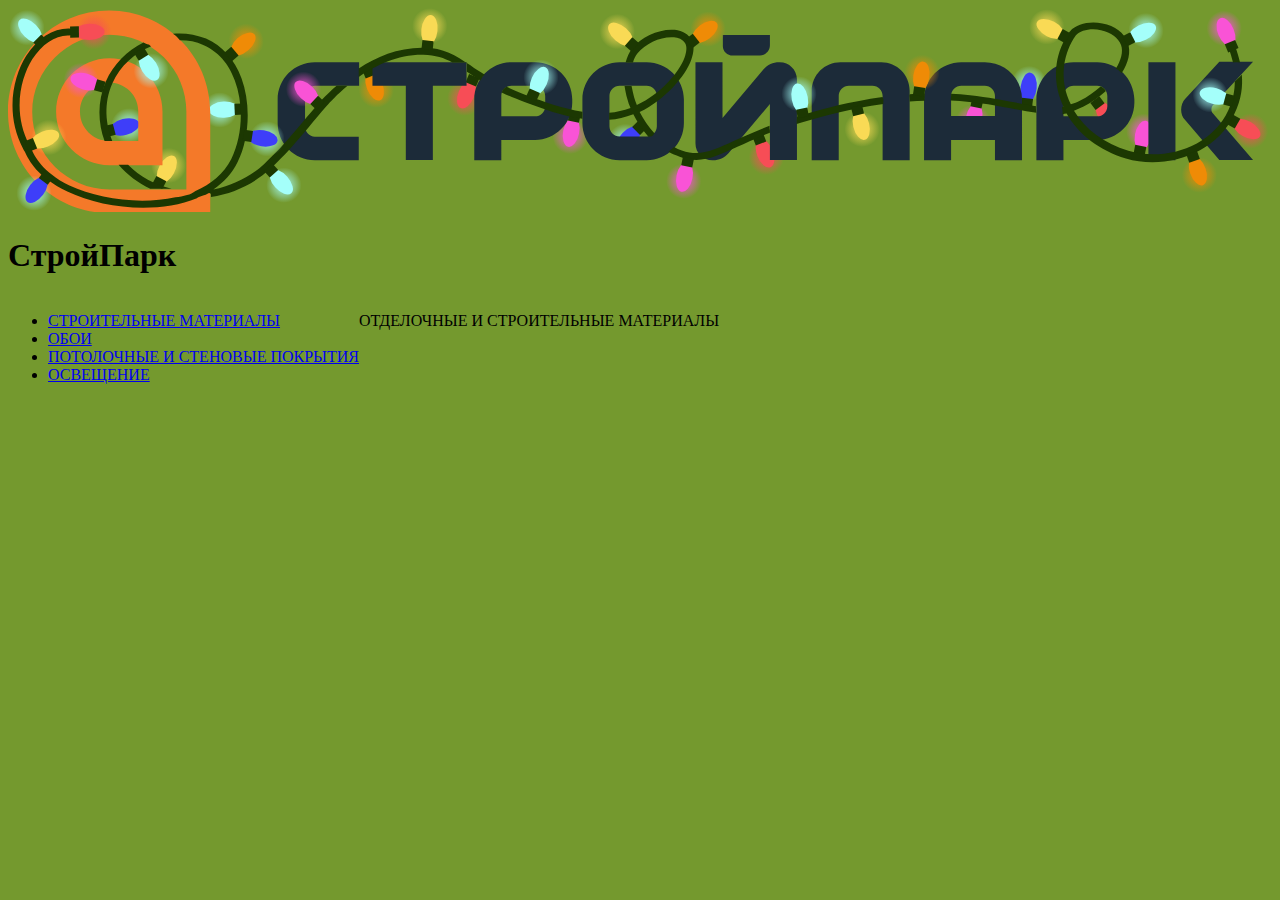
<file: index.html>
<!doctype html>
<html>
	<head>
		<meta charset="utf-8">
		<title>СтройПарк</title>
		<link href="style.css" rel="stylesheet">
	</head>
	<body>
		<header>
			<img src="logo.svg">
			<h1>СтройПарк</h1>
		</header>
		<div id="flex">
			<nav>
				<ul>
					<li><a href="index.html"> <a href="https://www.stroypark.su/catalog/stroitelnyie-materialyi">СТРОИТЕЛЬНЫЕ МАТЕРИАЛЫ</a></li>
					<li><a href="week0.html"> <a href="https://stroypark.su/catalog/oboi">ОБОИ</a></li>
					<li><a href="week1.html"> <a href="https://stroypark.su/catalog/potolochnyie-i-stenovyie-pokryitiya">ПОТОЛОЧНЫЕ И СТЕНОВЫЕ ПОКРЫТИЯ</a></li>
					<li><a href="week2.html"> <a href="https://stroypark.su/catalog/osveschenie">ОСВЕЩЕНИЕ</a></li>
				</ul>
			</nav>
			<main>
				 <p>ОТДЕЛОЧНЫЕ И СТРОИТЕЛЬНЫЕ МАТЕРИАЛЫ</p>
			</main>
		</div>
		
		</form>
	</body>
</html>
</file>
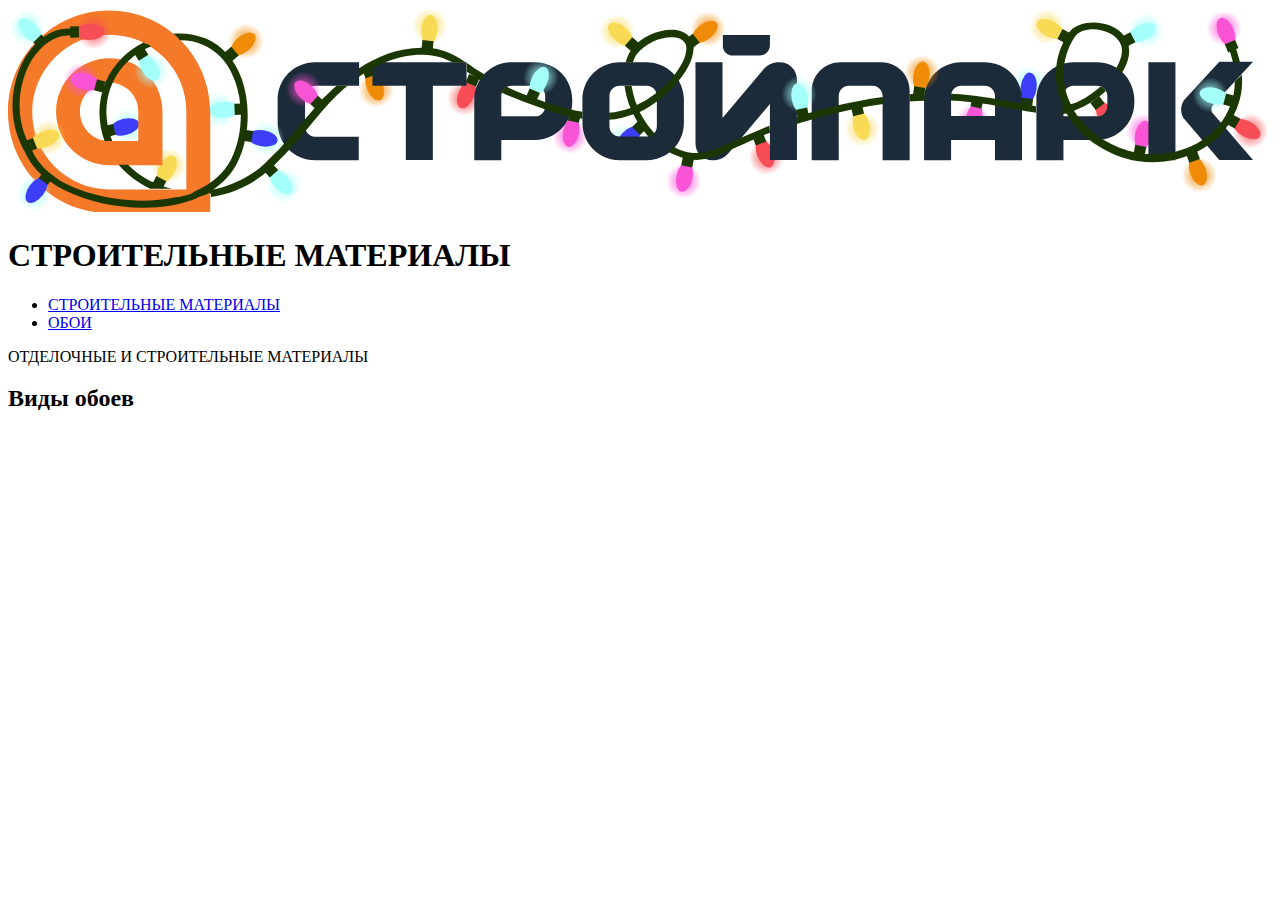
<file: week0.html>
<!doctype html>
<html>
    <head>
        <meta charset="utf-8">
        <title>ОБОИ</title>
    </head>
    <body>
        <header>
            <img src="logo.svg">
            <h1>СТРОИТЕЛЬНЫЕ МАТЕРИАЛЫ</h1>
        </header>
        <div>
            <nav>
                <ul>
                    <li><a href="index.html">СТРОИТЕЛЬНЫЕ МАТЕРИАЛЫ</a></li>
                    <li><a href="week0.html">ОБОИ</a></li>
                </ul>
            </nav>
            <main>
                 <p>ОТДЕЛОЧНЫЕ И СТРОИТЕЛЬНЫЕ МАТЕРИАЛЫ</p>
            </main>
        </div>
        <h2>Виды обоев</h2>
    </body>
</html>
</file>
<file: style.css>
body {
    background-color: #74992e;
}
#flex {
    display: flex;
    flex-direction: row;
}
</file>
